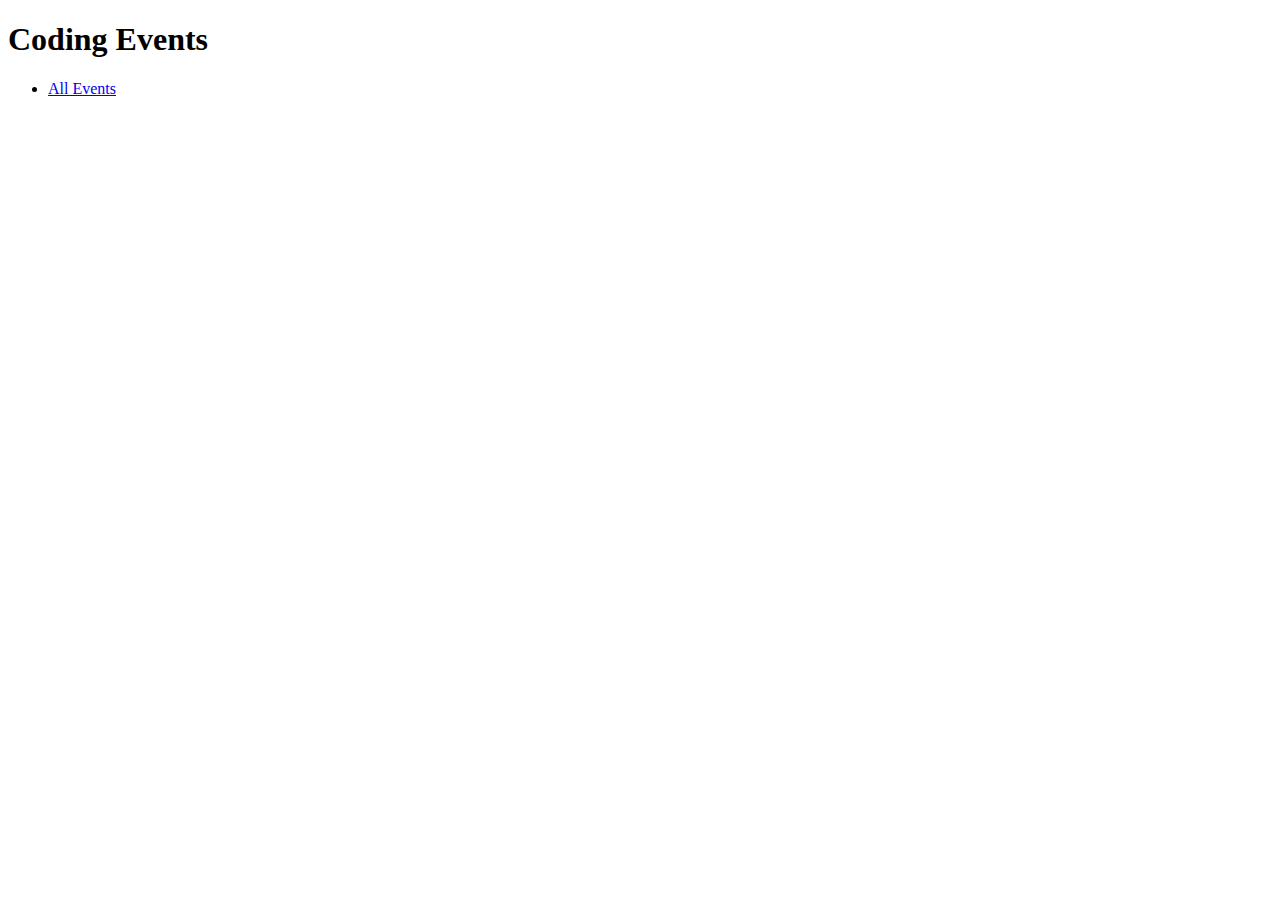
<file: src/main/resources/templates/index.html>
<!DOCTYPE html>
<html lang="en" xmlns:th="http://www.thymeleaf.org/">
<head th:replace="fragments :: head"></head>
<!--<body class="container">-->

<!--<h1>Coding Events</h1>-->

<!--<header th:replace="fragments :: header"></header>-->

<!--</body>-->
<body>
<h1>Coding Events</h1>

<nav>
    <ul>
        <li><a href="/events">All Events</a></li>
    </ul>
</nav>

</body>
</html>
</file>
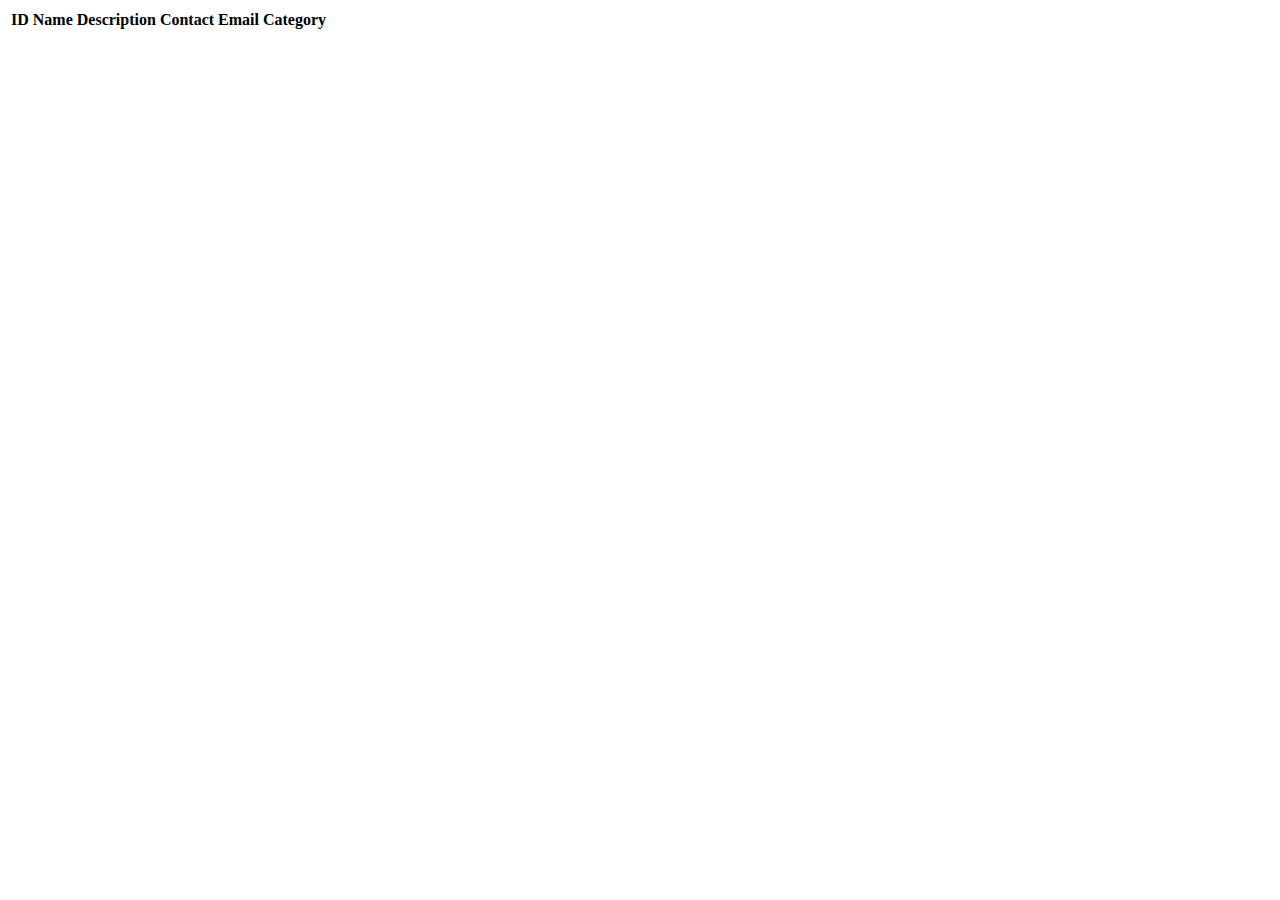
<file: src/main/resources/templates/events/index.html>
<!DOCTYPE html>
<html lang="en" xmlns:th="http://www.thymeleaf.org/">
<head th:replace="~{fragments :: head}"></head>
<body class="container">

<header th:replace="~{fragments :: header}"></header>

<table class="table table-striped">
    <thead>
    <tr>
        <th>ID</th>
        <th>Name</th>
        <th>Description</th>
        <th>Contact Email</th>
        <th>Category</th>
    </tr>
    </thead>
    <tr th:each="event : ${events}">
        <td th:text="${event.id}"></td>
        <td th:text="${event.name}"></td>
        <td th:text="${event.eventDetails.description}"></td>
        <td th:text="${event.eventDetails.contactEmail}"></td>
        <td th:text="${event.eventCategory.name}"></td>
    </tr>
</table>

</body>
</html>
</file>
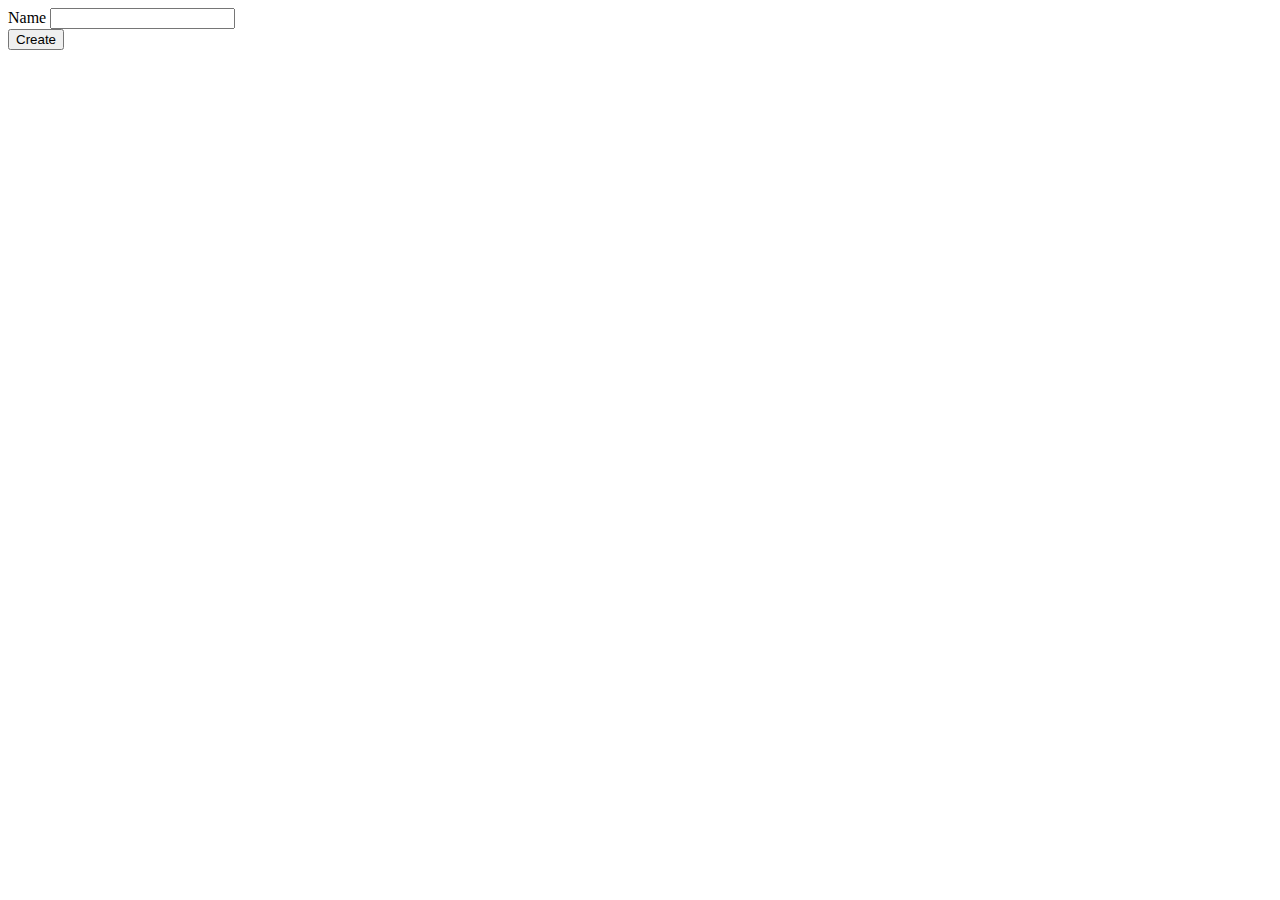
<file: src/main/resources/templates/eventCategories/create.html>
<!DOCTYPE html>
<html lang="en" xmlns:th="http://www.thymeleaf.org/">
<head th:replace="fragments :: head"></head>
<body class="container">

<header th:replace="fragments :: header"></header>

<form method="post">
    <div class="form-group">
        <label>Name
            <input th:field="${eventCategory.name}" class="form-control">
        </label>
        <span th:errors="${eventCategory.name}" class="error"></span>
    </div>
    <input type="submit" value="Create" class="btn btn-primary">
</form>

</body>
</html>
</file>
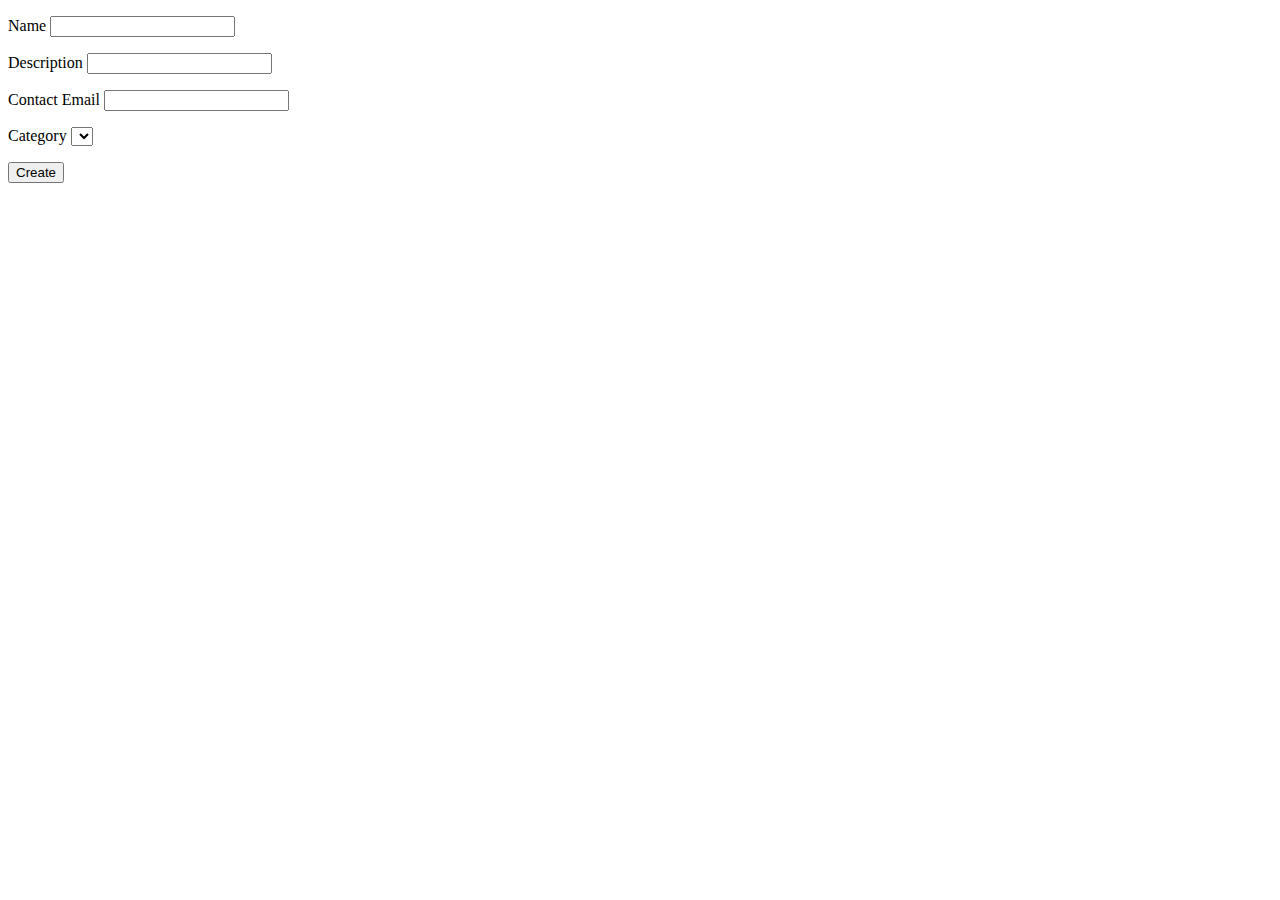
<file: src/main/resources/templates/events/create.html>
<!DOCTYPE html>
<html lang="en" xmlns:th="http://www.thymeleaf.org/">
<head th:replace="~{fragments :: head}"></head>
<body class="container">

<header th:replace="~{fragments :: header}"></header>

<p th:text="${errorMsg}" style="color:red;"></p>

<form method="post">
    <div class="form-group">
        <label>Name
            <input th:field="${event.name}" class="form-control">
        </label>
        <p class="error" th:errors="${event.name}"></p>
    </div>
    <div class="form-group">
        <label>Description
            <input th:field="${event.eventDetails.description}" class="form-control">
        </label>
        <p class="error" th:errors="${event.eventDetails.description}"></p>
    </div>
    <div class="form-group">
        <label>Contact Email
            <input th:field="${event.eventDetails.contactEmail}" class="form-control">
        </label>
        <p class="error" th:errors="${event.eventDetails.contactEmail}"></p>
    </div>
    <div class="form-group">
        <label>Category
            <select th:field="${event.eventCategory}">
                <option th:each="eventCategory : ${categories}"
                        th:value="${eventCategory.id}"
                        th:text="${eventCategory.name}"
                ></option>
            </select>
            <p class="error" th:errors="${event.eventCategory}"></p>
        </label>
    </div>
    <div class="form-group">
        <input type="submit" value="Create" class="btn btn-success">
    </div>
</form>

</body>
</html>
</file>
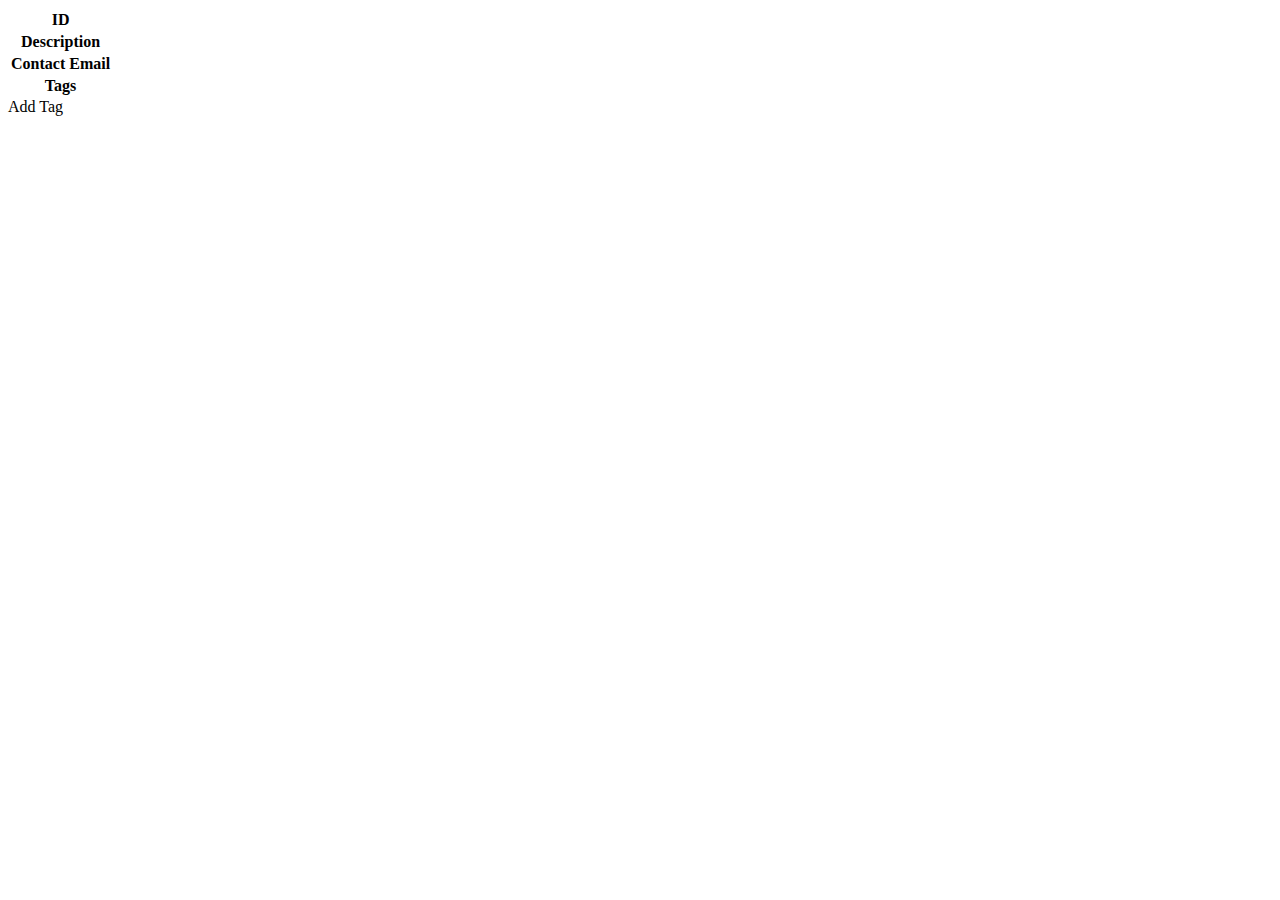
<file: src/main/resources/templates/events/detail.html>
<!DOCTYPE html>
<html lang="en" xmlns:th="http://www.thymeleaf.org/">
<head th:replace="~{fragments :: head}"></head>
<body class="container">

<header th:replace="~{fragments :: header}"></header>

<table class="table table-striped">
    <tr>
        <th>ID</th>
        <td th:text="${event.id}"></td>
    </tr>
    <tr>
        <th>Description</th>
        <td th:text="${event.eventDetails.description}"></td>
    </tr>
    <tr>
        <th>Contact Email</th>
        <td th:text="${event.eventDetails.contactEmail}"></td>
    </tr>
    <tr>
        <th>Tags</th>
        <td>
            <span th:each="tag : ${tags}" th:text="${tag.displayName} + ' '"></span>
        </td>
    </tr>
</table>

<a th:href="'/events/add-tag?eventId=' + ${event.id}">Add Tag</a>

</body>
</html>
</file>
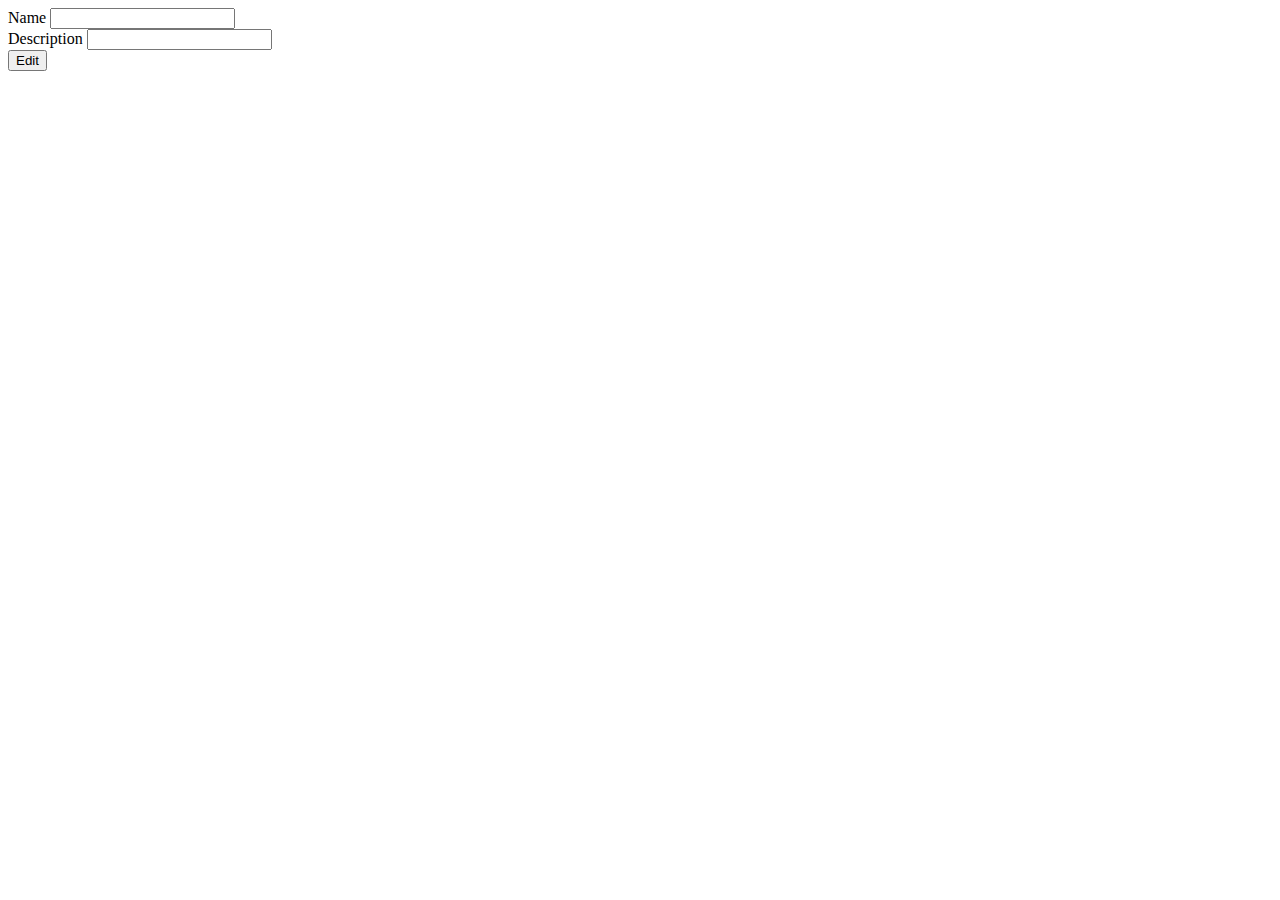
<file: src/main/resources/templates/events/edit.html>
<!DOCTYPE html>
<html lang="en" xmlns:th="http://www.thymeleaf.org/">
<head th:replace="fragments :: head"></head>
<body class="container">

<header th:replace="fragments :: header"></header>

<form method="post" th:action="@{/events/edit}">
    <div class="form-group">
        <input type="hidden" th:value="${event.id}" name="eventId" />
        <label>Name
            <input type="text" th:value="${event.name}" name="name" class="form-control">
        </label>
    </div>
    <div class="form-group">
        <label>Description
            <input type="text" th:value="${event.description}" name="description" class="form-control">
        </label>
    </div>
    <div class="form-group">
        <input type="submit" value="Edit" class="btn btn-success">
    </div>
</form>

</body>
</html>
</file>
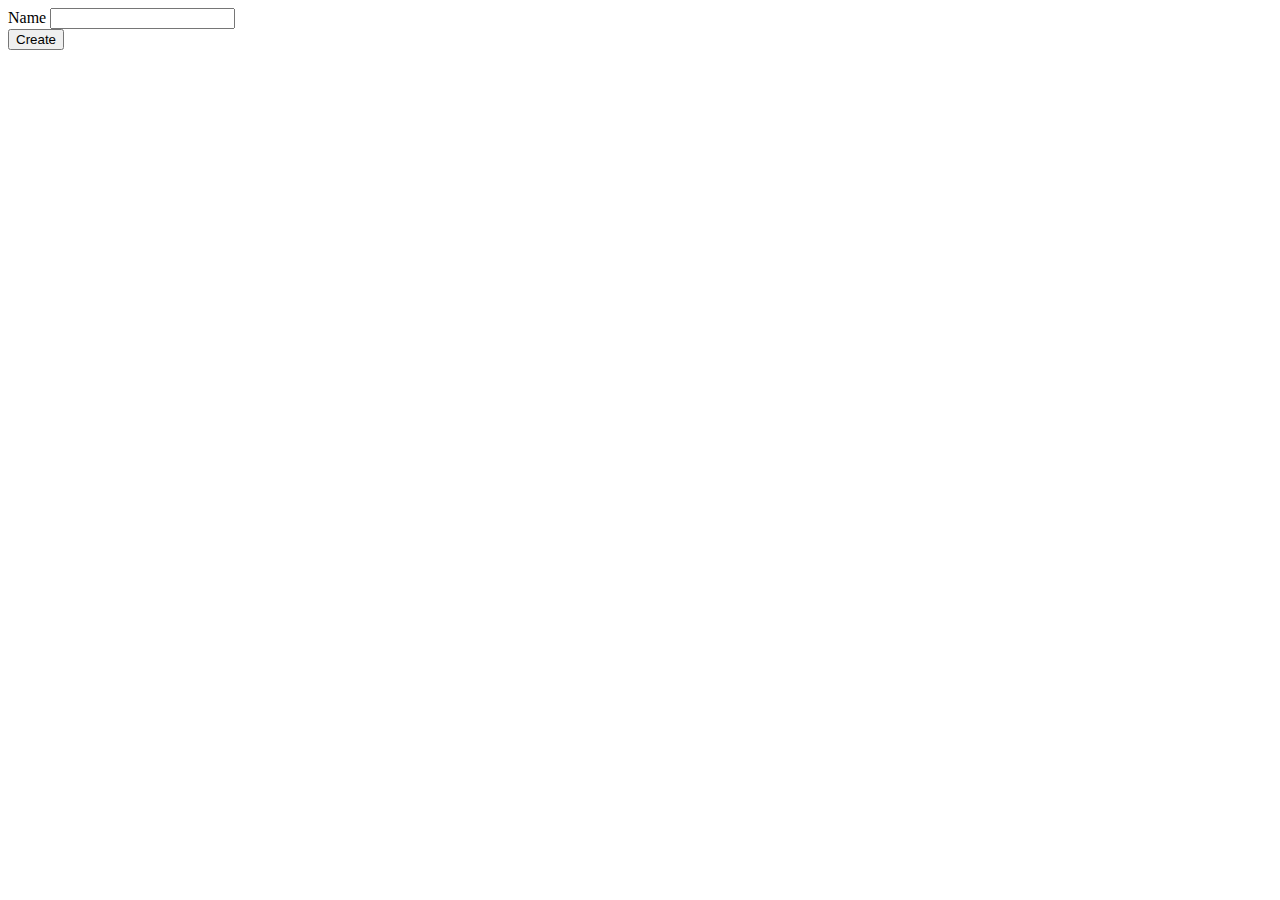
<file: src/main/resources/templates/tags/create.html>
<!DOCTYPE html>
<html lang="en" xmlns:th="http://www.thymeleaf.org/">
<head th:replace="~{fragments :: head}"></head>
<body class="container">

<header th:replace="~{fragments :: header}"></header>

<form method="post">
    <div class="form-group">
        <label>Name
            <input th:field="${tag.name}" class="form-control">
        </label>
        <span th:errors="${tag.name}" class="error"></span>
    </div>
    <input type="submit" value="Create" class="btn btn-primary">
</form>

</body>
</html>
</file>
